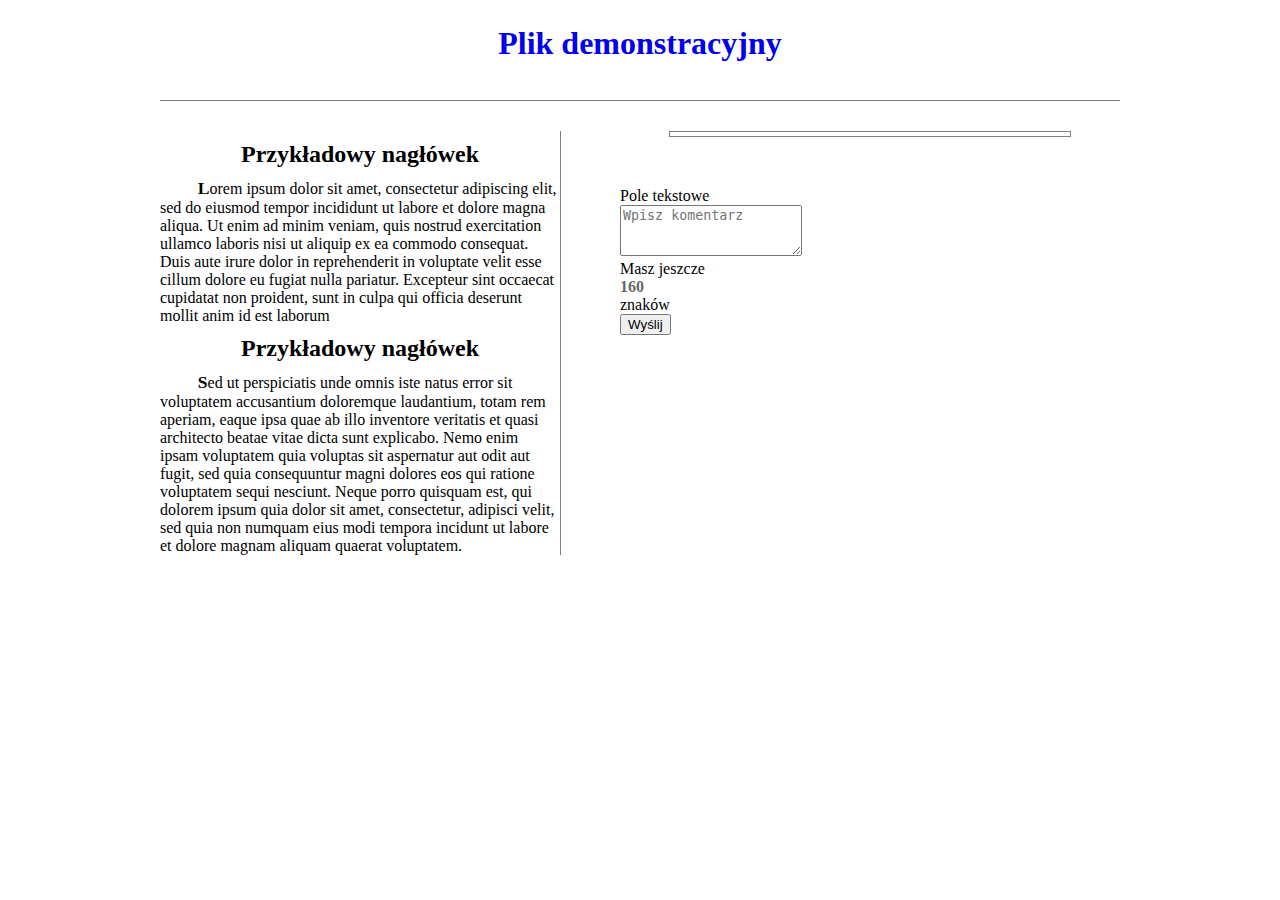
<file: index.html>
<!DOCTYPE html>
<html lang="pl">
<head>
    <meta charset="UTF-8">
    <link href="style.css" rel="stylesheet">
    <meta name="description"
          content="Plik demonstracyjny pokazujący progressbar w zalezności od ilości wpisanych znakow">
    <meta name="author" content="Dominik Ryńko">
    <title>Plik demonstracyjny skryptu</title>
</head>
<body>
<header>
    <h1><a href="index.html" title="Plik demonstracyjny">Plik demonstracyjny</a></h1>
</header>
<section>
    <div class="left-sidebar">
        <h2>Przykładowy nagłówek</h2>

        <p>
            Lorem ipsum dolor sit amet, consectetur adipiscing elit, sed do eiusmod tempor incididunt ut labore et
            dolore magna aliqua. Ut enim ad minim veniam, quis nostrud exercitation ullamco laboris nisi ut aliquip ex
            ea commodo consequat. Duis aute irure dolor in reprehenderit in voluptate velit esse cillum dolore eu fugiat
            nulla pariatur. Excepteur sint occaecat cupidatat non proident, sunt in culpa qui officia deserunt mollit
            anim id est laborum
        </p>

        <h2>Przykładowy nagłówek</h2>

        <p>
            Sed ut perspiciatis unde omnis iste natus error sit voluptatem accusantium doloremque laudantium, totam rem
            aperiam, eaque ipsa quae ab illo inventore veritatis et quasi architecto beatae vitae dicta sunt explicabo.
            Nemo enim ipsam voluptatem quia voluptas sit aspernatur aut odit aut fugit, sed quia consequuntur magni
            dolores eos qui ratione voluptatem sequi nesciunt. Neque porro quisquam est, qui dolorem ipsum quia dolor
            sit amet, consectetur, adipisci velit, sed quia non numquam eius modi tempora incidunt ut labore et dolore
            magnam aliquam quaerat voluptatem.
        </p>
    </div>
    <div class="right-sidebar">
        <div class="progressbar">
            <div class="bar"></div>
        </div>
        <form action="#" method="POST" class="form">
            <dl>
                <dt><label for="textarea">Pole tekstowe</label></dt>
                <dd><textarea id="textarea" rows="3" placeholder="Wpisz komentarz" maxlength="160"></textarea></dd>
                <dd>Masz jeszcze <p class="count">160</p> znaków</dd>
                <dt><input type="submit" value="Wyślij"></dt>
            </dl>
        </form>
    </div>
</section>
<script src="https://ajax.googleapis.com/ajax/libs/jquery/2.1.3/jquery.min.js"></script>
<script src="script.js"></script>
</body>
</html>
</file>
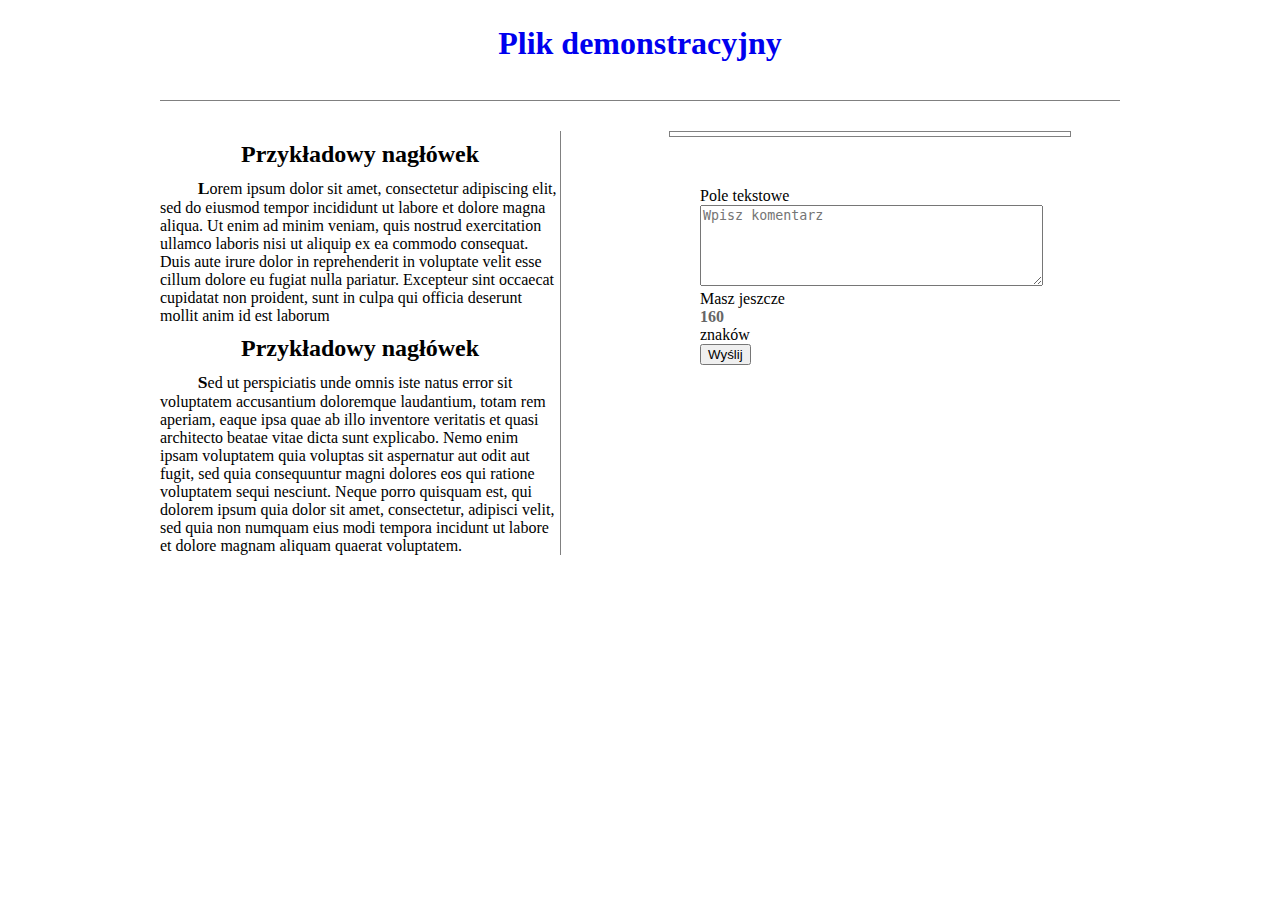
<file: src/index.html>
<!DOCTYPE html>
<html lang="pl">
<head>
    <meta charset="UTF-8">
    <link href="assets/css/style.css" rel="stylesheet">
    <meta name="description" content="Plik demonstracyjny pokazujący progressbar w zalezności od ilości wpisanych znakow">
    <meta name="author" content="Dominik Ryńko">
    <title>Plik demonstracyjny skryptu</title>
</head>
<body>
    <header>
        <h1><a href="index.html" title="Plik demonstracyjny">Plik demonstracyjny</a></h1>
    </header>
    <section>
        <div class="left-sidebar">
            <h2>Przykładowy nagłówek</h2>

            <p>
                Lorem ipsum dolor sit amet, consectetur adipiscing elit, sed do eiusmod tempor incididunt ut labore et
                dolore magna aliqua. Ut enim ad minim veniam, quis nostrud exercitation ullamco laboris nisi ut aliquip ex
                ea commodo consequat. Duis aute irure dolor in reprehenderit in voluptate velit esse cillum dolore eu fugiat
                nulla pariatur. Excepteur sint occaecat cupidatat non proident, sunt in culpa qui officia deserunt mollit
                anim id est laborum
            </p>

            <h2>Przykładowy nagłówek</h2>

            <p>
                Sed ut perspiciatis unde omnis iste natus error sit voluptatem accusantium doloremque laudantium, totam rem
                aperiam, eaque ipsa quae ab illo inventore veritatis et quasi architecto beatae vitae dicta sunt explicabo.
                Nemo enim ipsam voluptatem quia voluptas sit aspernatur aut odit aut fugit, sed quia consequuntur magni
                dolores eos qui ratione voluptatem sequi nesciunt. Neque porro quisquam est, qui dolorem ipsum quia dolor
                sit amet, consectetur, adipisci velit, sed quia non numquam eius modi tempora incidunt ut labore et dolore
                magnam aliquam quaerat voluptatem.
            </p>
        </div>
        <div class="right-sidebar">
            <div class="progressbar">
                <div class="bar"></div>
            </div>
            <form action="#" method="POST" class="form">
                <dl>
                    <dt><label for="textarea">Pole tekstowe</label></dt>
                    <dd><textarea id="textarea" rows="5" cols="40" placeholder="Wpisz komentarz" maxlength="160"></textarea>
                    </dd>
                    <dd>Masz jeszcze <p class="count">160</p> znaków</dd>
                    <dt><input type="submit" value="Wyślij"></dt>
                </dl>
            </form>
        </div>
    </section>

    <script src="assets/js/jquery.js"></script>
    <script src="assets/js/script.js"></script>
</body>
</html>
</file>
<file: style.css>
* {
    margin: 0 auto;
    padding: auto;
}

html {
    background-color: white;
}

body {
    margin: 0 auto;
    width: 960px;
}

header {
    border-bottom: 1px ridge grey;
    width: 960px;
    height: 100px;
}

header h1 {
    text-align: center;
    padding-top: 25px;
}

header h1 a {
    text-decoration: none;
}

header h1 a:hover {
    color: black;
}

section {
    margin-top: 30px;
}

.left-sidebar {
    width: 400px;
    float: left;
    border-right: 1px solid grey;
}

.left-sidebar h2 {
    text-align: center;
    padding: 10px 10px;
}

.left-sidebar p {
    text-indent: 1cm;
}

.left-sidebar p:first-letter {
    font-size: 110%;
    font-weight: bold;
}

.right-sidebar {
    width: 500px;
    float: right;
}

.right-sidebar .progressbar {
    height: 4px;
    width: 400px;
    border: 1px solid grey;
}

.right-sidebar .bar {
    width: 0;
    float: left;
    height: 4px;
}

.right-sidebar form {
    margin-top: 50px;
}

.right-sidebar .counter {
    display: inline-block;
}

.right-sidebar .count {
    font-size: 16px;
    font-weight: bold;
    color: #666666
}
</file>
<file: src/assets/css/style.css>
* {
    margin: 0 auto;
    padding: auto;
}

html {
    background-color: white;
}

body {
    margin: 0 auto;
    width: 960px;
}

header {
    border-bottom: 1px ridge grey;
    width: 960px;
    height: 100px;
}

header h1 {
    text-align: center;
    padding-top: 25px;
}

header h1 a {
    text-decoration: none;
}

header h1 a:hover {
    color: black;
}

section {
    margin-top: 30px;
}

.left-sidebar {
    width: 400px;
    float: left;
    border-right: 1px solid grey;
}

.left-sidebar h2 {
    text-align: center;
    padding: 10px 10px;
}

.left-sidebar p {
    text-indent: 1cm;
}

.left-sidebar p:first-letter {
    font-size: 110%;
    font-weight: bold;
}

.right-sidebar {
    width: 500px;
    float: right;
}

.right-sidebar .progressbar {
    height: 4px;
    width: 400px;
    border: 1px solid grey;
}

.right-sidebar .bar {
    width: 0;
    float: left;
    height: 4px;
}

.right-sidebar form {
    margin: 50px 0 0 80px;
}

.right-sidebar .counter {
    display: inline-block;
}

.right-sidebar .count {
    font-size: 16px;
    font-weight: bold;
    color: #666666
}
</file>
